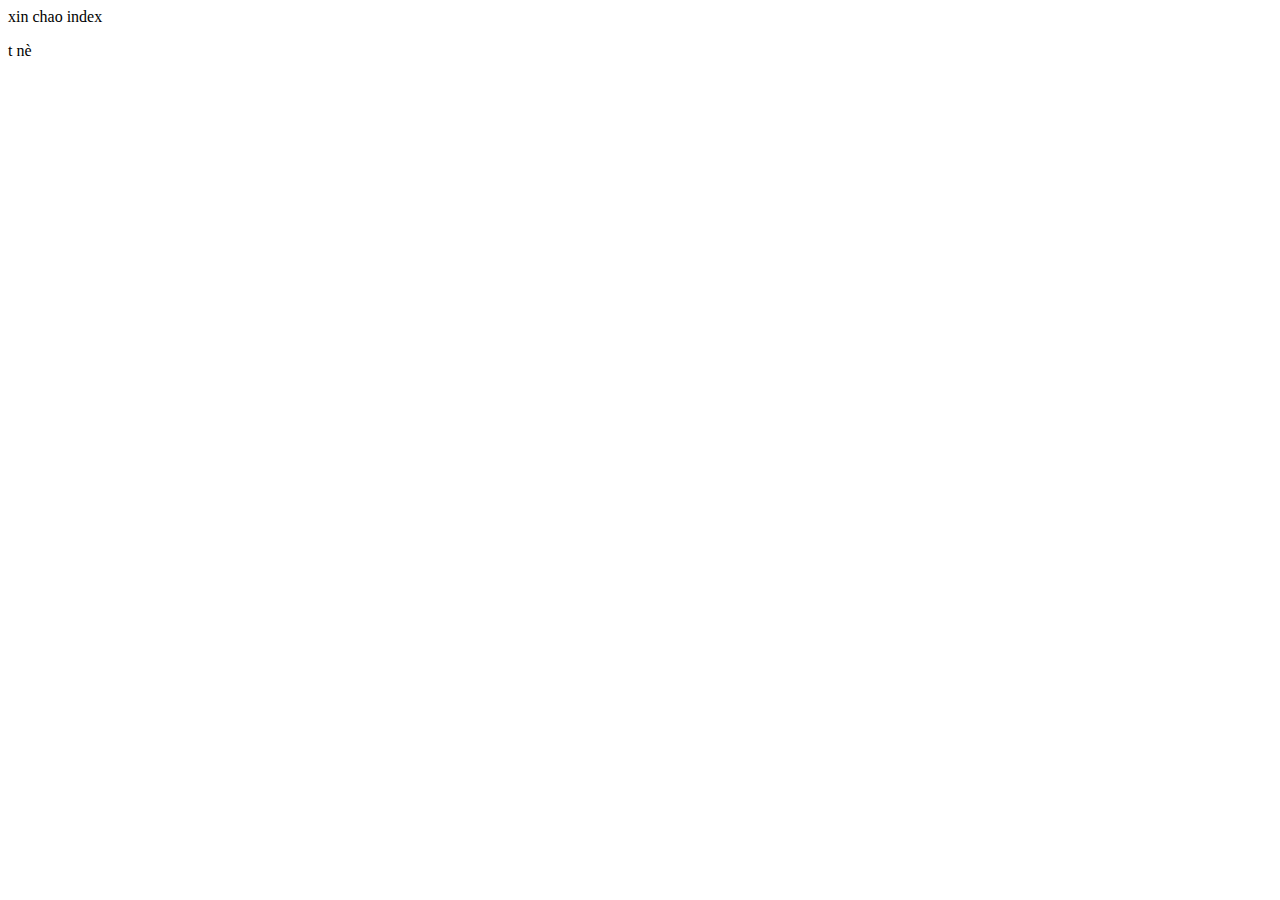
<file: index.html>
<!DOCTYPE html>
<html lang="en">

<head>
    <meta charset="UTF-8">
    <meta http-equiv="X-UA-Compatible" content="IE=edge">
    <meta name="viewport" content="width=device-width, initial-scale=1.0">
    <title>index</title>
</head>

<body>
    xin chao index
    <p>t nè</p>
</body>

</html>
</file>
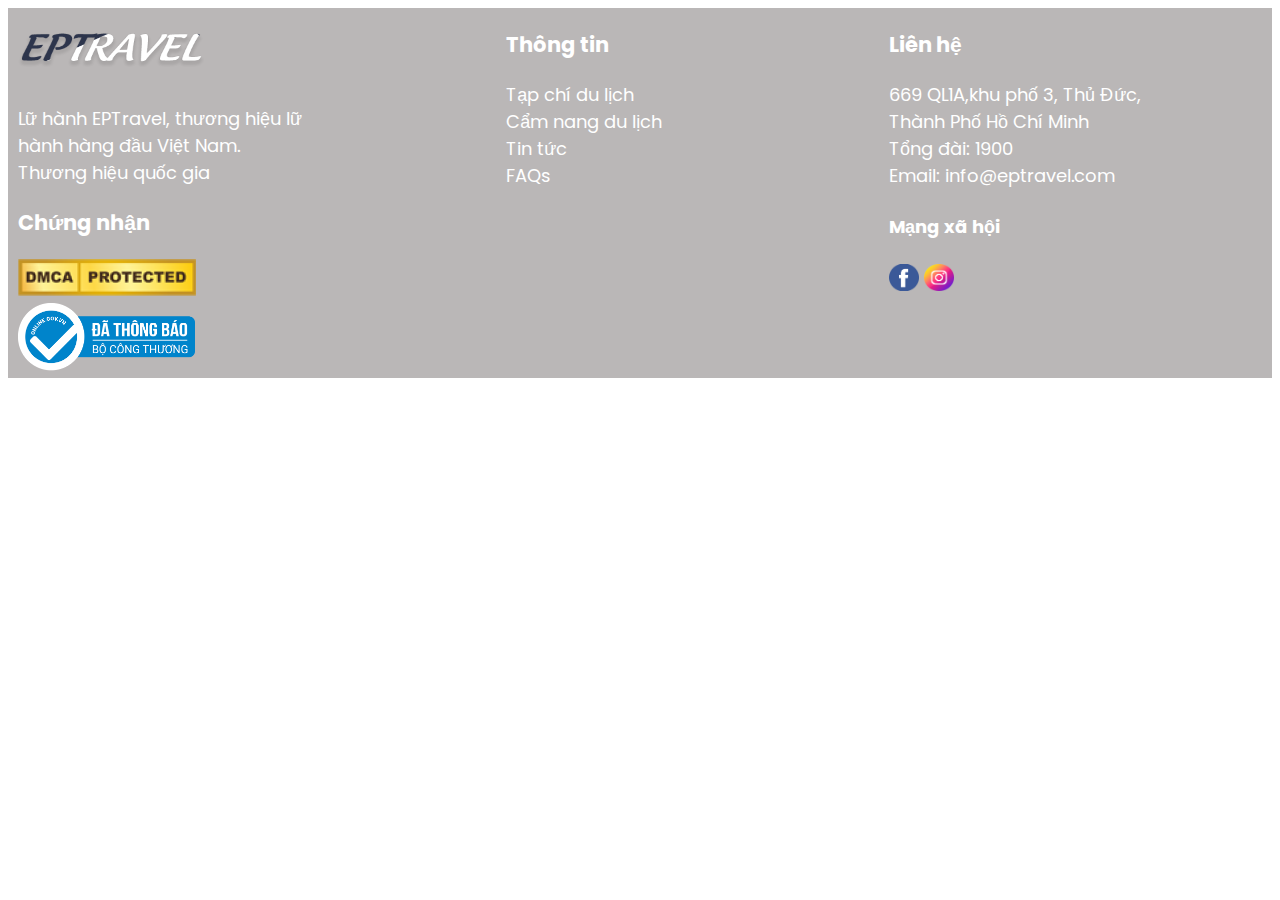
<file: footer.html>
<!DOCTYPE html>
<html lang="en">

<head>
    <meta charset="UTF-8">
    <meta http-equiv="X-UA-Compatible" content="IE=edge">
    <meta name="viewport" content="width=device-width, initial-scale=1.0">
    <title>Footer</title>
    <link rel="stylesheet" href="./assets/css/footer.css">
</head>

<body>
    <div class="footer">
        <div class="footer__row--gioithieu">
            <div>
                <img width="200px" height="90px" src="./assets/images/icons/logo.png">
                <br>
                <span>Lữ hành EPTravel, thương hiệu lữ hành hàng đầu Việt Nam.</span>
                <br>
                <span>Thương hiệu quốc gia</span>
                <h3>Chứng nhận</h3>
                <div><img src="./assets/images/icons/image39.png"> </div>
                <div><img width="177px" height="68px" src="./assets/images/icons/bocongthuong.png"></div>
            </div>
        </div>
        <div class="footer__row--thongtin">
            <div>
                <h3>Thông tin</h3>
                <a href=""><span>Tạp chí du lịch</span></a><br>
                <a href=""><span>Cẩm nang du lịch</span></a><br>
                <a href=""><span>Tin tức</span></a><br>
                <a href=""><span>FAQs</span></a>
            </div>
        </div>

        <div class="footer__row--lienhe">
            <div>
                <h3>Liên hệ</h3>
                <span>669 QL1A,khu phố 3, Thủ Đức, 
                <br>Thành Phố Hồ Chí Minh</span><br>
                <span> Tổng đài: 1900</span><br>
                <span> Email: info@eptravel.com</span>
                <div>
                    <h4> Mạng xã hội</h4>
                    <ul>
                        <li><img width="30px" height="27px" src="./assets/images/icons/fbfooter.png"></li>
                        <li><img width="30px" height="27px" src="./assets/images/icons/ins.png"></li>
                    </ul>
                </div>
            </div>
        </div>
    </div>
</body>

</html>
</file>
<file: assets/css/footer.css>
@import url('https://fonts.googleapis.com/css2?family=Poppins:wght@400;500;600;700&display=swap');
.footer {
    width: 100%;
    background-color: rgba(82, 75, 75, 0.4);
    font-family: 'Poppins', sans-serif;
    display: flex;
    color: white;
    justify-content: space-between;
    margin: 0%;
    font-size: large;
}

.footer__row--gioithieu {
    width: 30%;
    margin-left: 10px;
}

.footer__row--thongtin {
    width: 35%;
    margin-left: 160px;
}

.footer__row--lienhe {
    width: 35%;
}

a {
    text-decoration: none;
    color: white;
}

ul li {
    list-style-type: none;
    float: left;
    margin-right: 5px;
}

ul {
    padding-left: 0%;
}

@media screen and (max-width: 660px) {
    .footer {
        width: 450px;
        flex-direction: column;
        text-align: center;
    }
    .footer__row--gioithieu {
        width: 100%;
        margin: 0px auto;
    }
    .footer__row--thongtin {
        width: 100%;
        margin: 0px auto;
    }
    .footer__row--lienhe {
        width: 100%;
        margin: 0px auto;
    }
    ul {
        display: flex;
        text-align: center;
        margin-left: 190px;
    }
}
</file>
